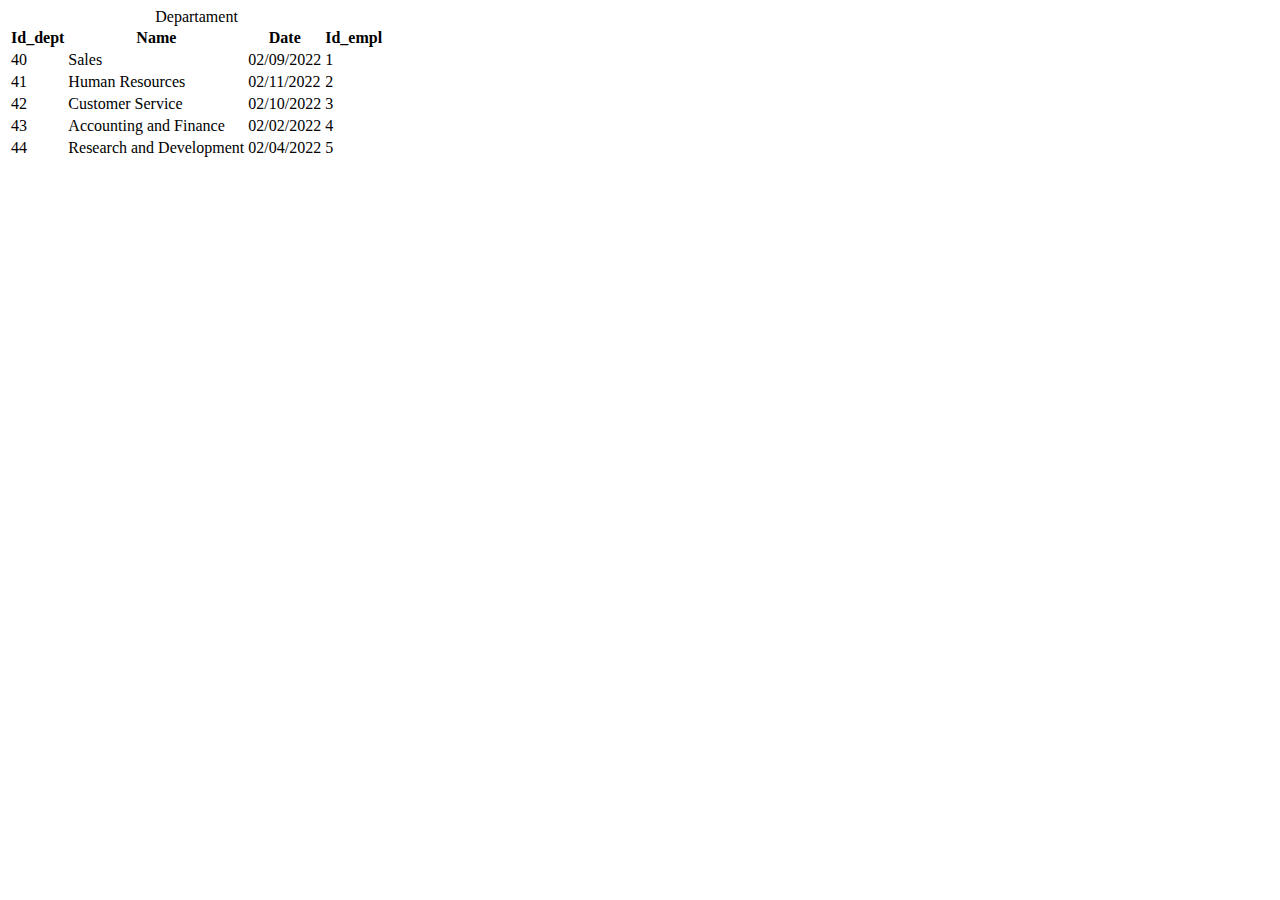
<file: Departament.HTML>
<!DOCTYPE html>
<html lang="en">
<head>
    <meta charset="UTF-8">
    <meta http-equiv="X-UA-Compatible" content="IE=edge">
    <meta name="viewport" content="width=device-width, initial-scale=1.0">
    <title>Document</title>
</head>
<body>
    

    <table>
        <caption>Departament</caption>
        <thead>
        <tr>
            <th>Id_dept</th>
            <th>Name</th>
            <th>Date</th>
            <th>Id_empl</th>
            
          
        </tr>

        <tr>
            <td>40</td>
            <td>Sales</td>
            <td>02/09/2022</td>
            <td>1</td>
            
        </tr>
        <tr>
            <td>41</td>
            <td>Human Resources</td>
            <td>02/11/2022</td>
            <td>2</td>
            
        </tr>
        <tr>
            <td>42</td>
            <td>Customer Service</td>
            <td>02/10/2022</td>
            <td>3</td>
            
        </tr>
        <tr>
            <td>43</td>
            <td>Accounting and Finance</td>
            <td>02/02/2022</td>
            <td>4</td>
            
        </tr>
        <tr>
            <td>44</td>
            <td>Research and Development</td>
            <td>02/04/2022</td>
            <td>5</td>
            
        </tr>
        

       </thead>
       <tbody>
      
        
    </table>
</body>
</html>
</file>
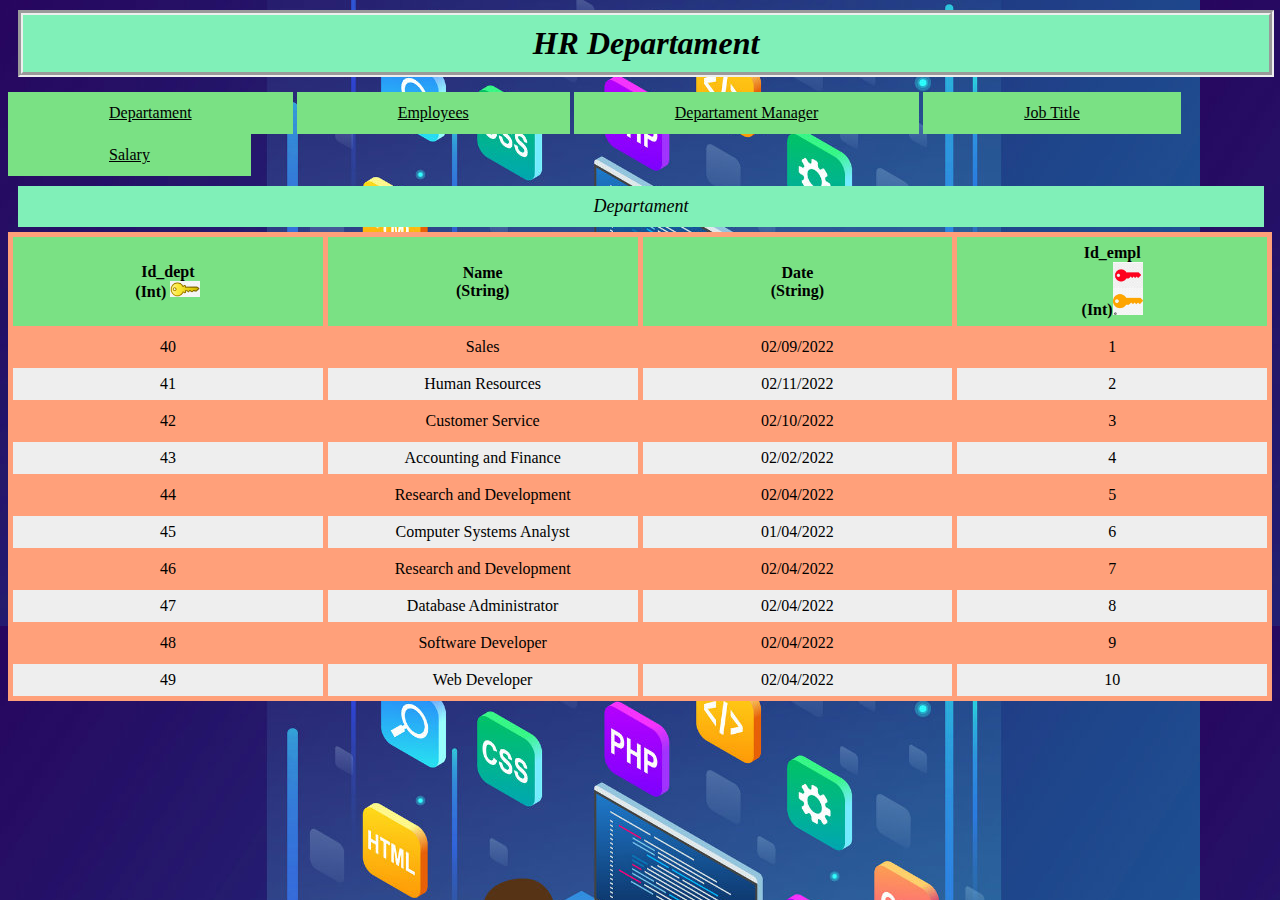
<file: Departament.html>
<!DOCTYPE html>
<html lang="en">


<head>
    <link rel="stylesheet" href="style.css">
    <meta charset="UTF-8">
    <meta http-equiv="X-UA-Compatible" content="IE=edge">
    <meta name="viewport" content="width=device-width, initial-scale=1.0">
    <title>Document</title>
</head>

<body>

    <h1>HR Departament</h1>
    <a href="Departament.html"> Departament </a>
    <a href="Employees.html"> Employees </a>
    <a href="Dept_manager.html"> Departament Manager </a>
    <a href="Job_Title.html"> Job Title  </a>
    <a href="Salary.html">  Salary </a>

    

    <table  id="Departament">
        <caption>Departament</caption>
        <thead>
        <tr>
            <th>Id_dept <br>(Int) <img src="PK.png" alt="PK" class="left" width="30"> </th>
            <th>Name <br> (String)</th>
            <th>Date <br> (String)</th>
            <th>Id_empl <br>(Int)<img src="PK_FK.JPG" alt="PK" class="left" width="30"></th>
            
          
        </tr>

        <tr>
            <td>40</td>
            <td>Sales</td>
            <td>02/09/2022</td>
            <td>1</td>
            
        </tr>
        <tr>
            <td>41</td>
            <td>Human Resources</td>
            <td>02/11/2022</td>
            <td>2</td>
            
        </tr>
        <tr>
            <td>42</td>
            <td>Customer Service</td>
            <td>02/10/2022</td>
            <td>3</td>
            
        </tr>
        <tr>
            <td>43</td>
            <td>Accounting and Finance</td>
            <td>02/02/2022</td>
            <td>4</td>
            
        </tr>
        <tr>
            <td>44</td>
            <td>Research and Development</td>
            <td>02/04/2022</td>
            <td>5</td>
            
        </tr>
        <tr>
            <td>45</td>
            <td>Computer Systems Analyst</td>
            <td>01/04/2022</td>
            <td>6</td>
            
        </tr>
        <tr>
            <td>46</td>
            <td>Research and Development</td>
            <td>02/04/2022</td>
            <td>7</td>
            
        </tr>
        <tr>
            <td>47</td>
            <td>Database Administrator</td>
            <td>02/04/2022</td>
            <td>8</td>
            
        </tr>
        <tr>
            <td>48</td>
            <td>Software Developer</td>
            <td>02/04/2022</td>
            <td>9</td>
            
        </tr>
        <tr>
            <td>49</td>
            <td>Web Developer</td>
            <td>02/04/2022</td>
            <td>10</td>
            
        </tr>
     
       
        
        

       </thead>
       <tbody>
      
        
    </table>
</body>
</html>
</file>
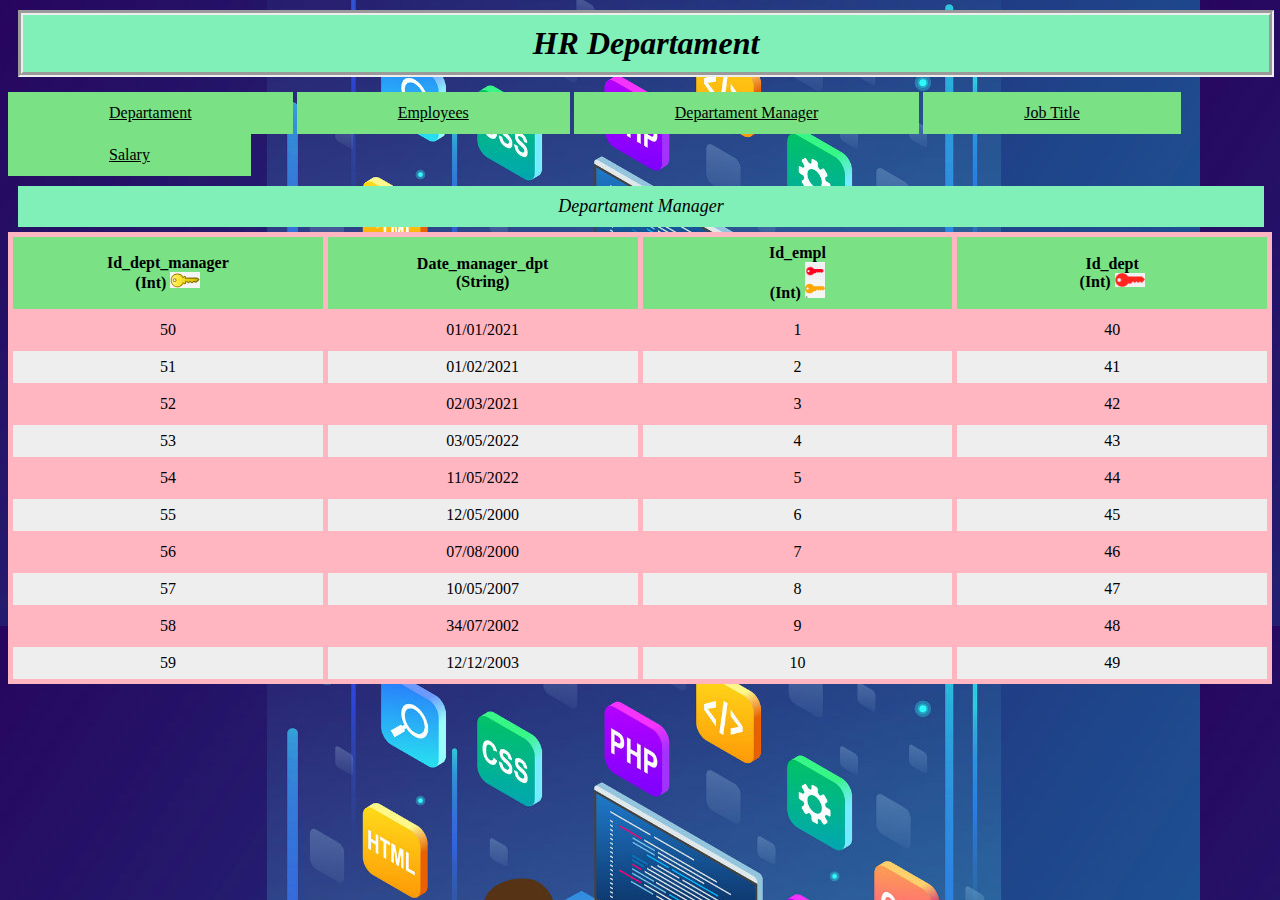
<file: Dept_manager.html>
<!DOCTYPE html>
<html lang="en">
<head>
    <link rel="stylesheet" href="style.css">
    <meta charset="UTF-8">
    <meta http-equiv="X-UA-Compatible" content="IE=edge">
    <meta name="viewport" content="width=device-width, initial-scale=1.0">
    <title>Document</title>
</head>
<body>
    <h1>HR Departament</h1>
    <a href="Departament.html"> Departament </a>
    <a href="Employees.html"> Employees </a>
    <a href="Dept_manager.html"> Departament Manager </a>
    <a href="Job_Title.html"> Job Title </a>
    <a href="Salary.html">  Salary </a>

    <table id="Dept_manager">
        <caption>Departament  Manager</caption>
        <thead>
        <tr>
            <th>Id_dept_manager <br>(Int) <img src="PK.png" alt="PK" class="left" width="30"> </th>
            <th>Date_manager_dpt  <br> (String) </th>
            <th>Id_empl <br>(Int) <img src="PK_FK.JPG" alt="PK" class="right" width="20">  </th>
            <th>Id_dept <br>(Int) <img src="FK.png" alt="PK" class="left" width="30">  </th>
           
            
          
        </tr>

        <tr>
            <td>50</td>
            <td>01/01/2021</td>
            <td>1</td>
            <td>40</td>
            
            
        </tr>
        <tr>
            <td>51</td>
            <td>01/02/2021</td>
            <td>2</td>
            <td>41</td>
            
            
        </tr>
        <tr>
            <td>52</td>
            <td>02/03/2021</td>
            <td>3</td>
            <td>42</td>
            
            
        </tr>
        <tr>
            <td>53</td>
            <td>03/05/2022</td>
            <td>4</td>
            <td>43</td>
            
            
        </tr>
        <tr>
            <td>54</td>
            <td>11/05/2022</td>
            <td>5</td>
            <td>44</td>
            
            
        </tr>

        <tr>
            <td>55</td>
            <td>12/05/2000</td>
            <td>6</td>
            <td>45</td>
            
            
        </tr>

        <tr>
            <td>56</td>
            <td>07/08/2000</td>
            <td>7</td>
            <td>46</td>
            
            
        </tr>

        <tr>
            <td>57</td>
            <td>10/05/2007</td>
            <td>8</td>
            <td>47</td>
           
            
        </tr>

        <tr>
            <td>58</td>
            <td>34/07/2002</td>
            <td>9</td>
            <td>48</td>
            
            
        </tr>

        <tr>
            <td>59</td>
            <td>12/12/2003</td>
            <td>10</td>
            <td>49</td>
            
            
        </tr>
        

       </thead>
       <tbody>
      
        
    </table>
</body>
</html>
</file>
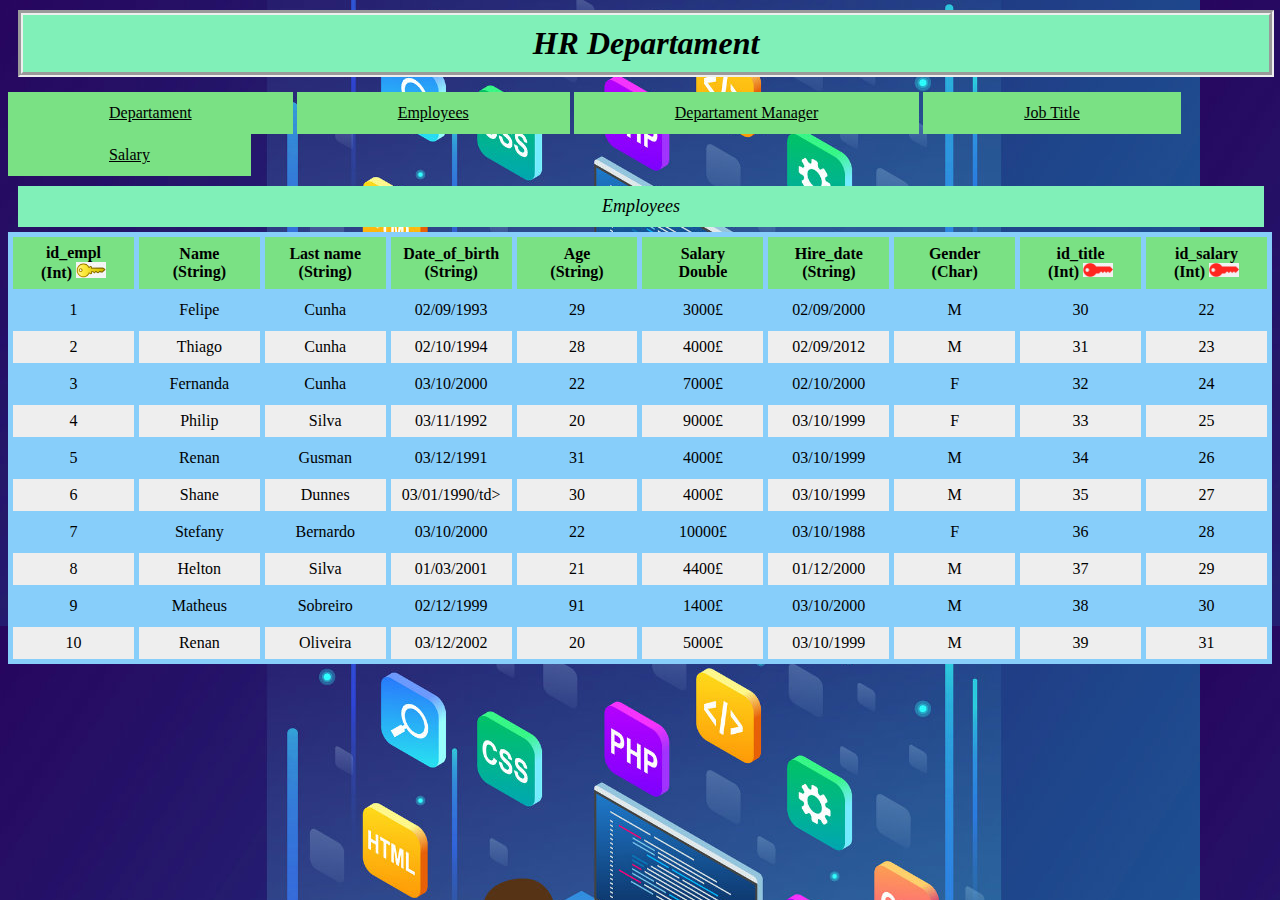
<file: Employees.html>
<!DOCTYPE html>
<html lang="en">
<head>
    <link rel="stylesheet" href="style.css">
    <meta charset="UTF-8">
    <meta http-equiv="X-UA-Compatible" content="IE=edge">
    <meta name="viewport" content="width=device-width, initial-scale=1.0">
    <title>Document</title>
</head>
<body>
    <h1>HR Departament</h1>
    <a href="Departament.html"> Departament </a>
    <a href="Employees.html"> Employees </a>
    <a href="Dept_manager.html"> Departament Manager </a>
    <a href="Job_Title.html"> Job Title </a>
    <a href="Salary.html">  Salary </a>

    <table id="Employees">
        <caption>Employees</caption>
        <thead>
        <tr>
            <th>id_empl <br>(Int) <img src="PK.png" alt="PK" class="left" width="30"> </th>
            <th >Name <br> (String)</th>
            <th >Last name <br> (String)</th>
            <th>Date_of_birth <br> (String) </th>
            <th>Age<br> (String) </th>
            <th>Salary <br> Double </th>
            <th>Hire_date <br> (String) </th>
            <th>Gender <br> (Char) </th>
            <th>id_title <br>(Int) <img src="FK.png" alt="PK" class="left" width="30"></th>
            <th>id_salary <br>(Int) <img src="FK.png" alt="PK" class="left" width="30"> </th>
          
        </tr>

        <tr>
            <td>1</td>
            <td >Felipe</td>
            <td>Cunha</td>
            <td>02/09/1993</td>
            <td>29</td>
            <td>3000£</td>
            <td>02/09/2000</td>
            <td>M</td>
            <td>30</td>
            <td>22</td>
        </tr>

        <tr>
            <td>2</td>
            <td>Thiago</td>
            <td>Cunha</td>
            <td>02/10/1994</td>
            <td>28</td>
            <td>4000£</td>
            <td>02/09/2012</td>
            <td>M</td>
            <td>31</td>
            <td>23</td>
        </tr>

        <tr>
            <td>3</td>
            <td>Fernanda</td>
            <td>Cunha</td>
            <td>03/10/2000</td>
            <td>22</td>
            <td>7000£</td>
            <td>02/10/2000</td>
            <td>F</td>
            <td>32</td>
            <td>24</td>
        </tr>

        <tr>
            <td>4</td>
            <td>Philip</td>
            <td>Silva</td>
            <td>03/11/1992</td>
            <td>20</td>
            <td>9000£</td>
            <td>03/10/1999</td>
            <td>F</td>
            <td>33</td>
            <td>25</td>
        </tr>

        <tr>
            <td>5</td>
            <td>Renan</td>
            <td>Gusman</td>
            <td>03/12/1991</td>
            <td>31</td>
            <td>4000£</td>
            <td>03/10/1999</td>
            <td>M</td>
            <td>34</td>
            <td>26</td>
        </tr>

        <tr>
            <td>6</td>
            <td>Shane</td>
            <td>Dunnes</td>
            <td>03/01/1990/td>
            <td>30</td>
            <td>4000£</td>
            <td>03/10/1999</td>
            <td>M</td>
            <td>35</td>
            <td>27</td>
        </tr>

        <tr>
            <td>7</td>
            <td>Stefany</td>
            <td>Bernardo</td>
            <td>03/10/2000</td>
            <td>22</td>
            <td>10000£</td>
            <td>03/10/1988</td>
            <td>F</td>
            <td>36</td>
            <td>28</td>
        </tr>

        <tr>
            <td>8</td>
            <td>Helton</td>
            <td>Silva</td>
            <td>01/03/2001</td>
            <td>21</td>
            <td>4400£</td>
            <td>01/12/2000</td>
            <td>M</td>
            <td>37</td>
            <td>29</td>
        </tr>

        <tr>
            <td>9</td>
            <td>Matheus</td>
            <td>Sobreiro</td>
            <td>02/12/1999</td>
            <td>91</td>
            <td>1400£</td>
            <td>03/10/2000</td>
            <td>M</td>
            <td>38</td>
            <td>30</td>
        </tr>

        <tr>
            <td>10</td>
            <td>Renan</td>
            <td>Oliveira</td>
            <td>03/12/2002</td>
            <td>20</td>
            <td>5000£</td>
            <td>03/10/1999</td>
            <td>M</td>
            <td>39</td>
            <td>31</td>
        </tr>

       </thead>
       <tbody>
      
        
    </table>
</body>
</html>
</file>
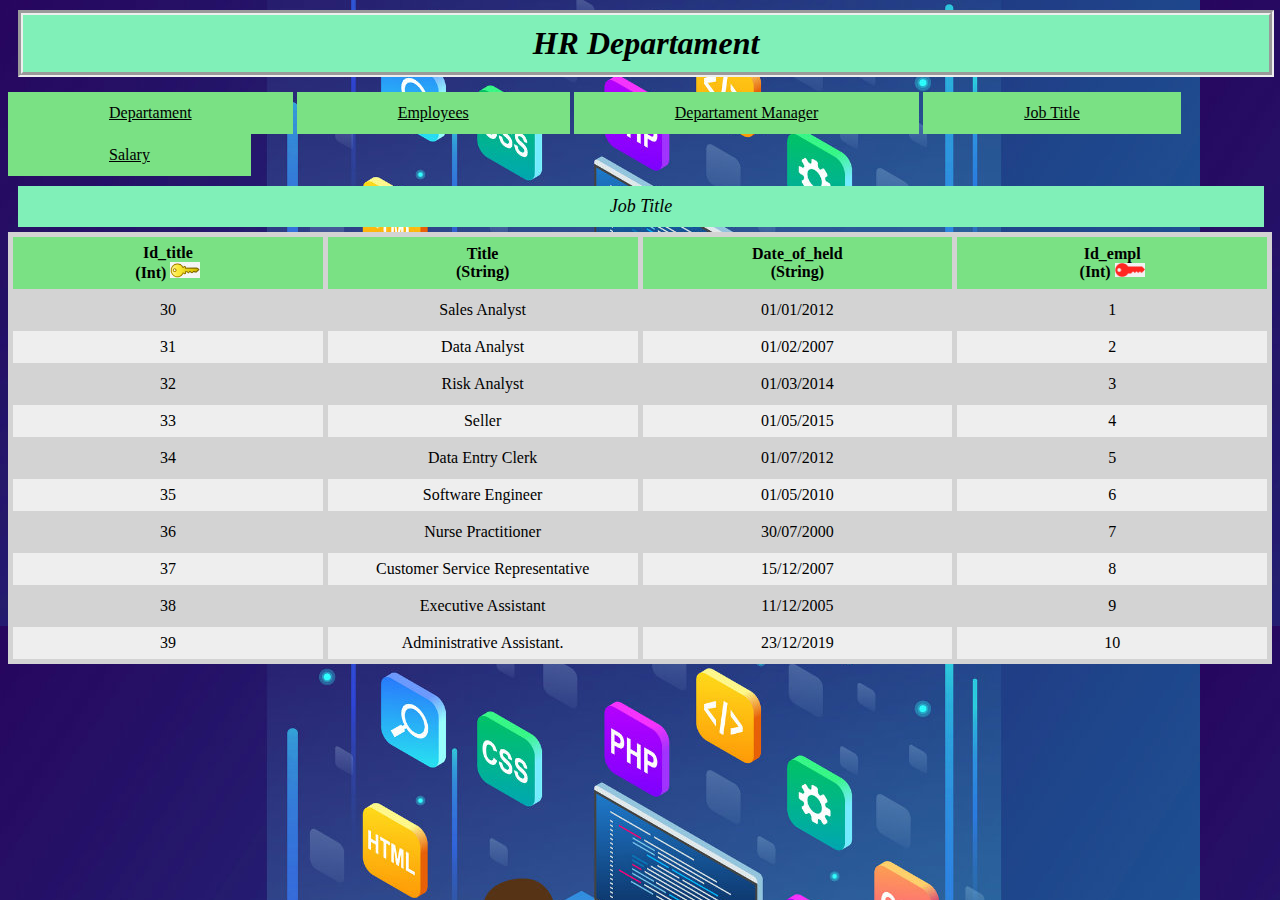
<file: Job_Title.html>
<!DOCTYPE html>
<html lang="en">

<head>
    <link rel="stylesheet" href="style.css">
    <meta charset="UTF-8">
    <meta http-equiv="X-UA-Compatible" content="IE=edge">
    <meta name="viewport" content="width=device-width, initial-scale=1.0">
    <title>Document</title>
</head>

<body>
    <h1>HR Departament</h1>
    
    <a href="Departament.html"> Departament </a>
    <a href="Employees.html"> Employees </a>
    <a href="Dept_manager.html"> Departament Manager </a>
    <a href="Job_Title.html"> Job Title  </a>
    <a href="Salary.html">  Salary </a>

    <table id="Job_Title">
        <caption>Job Title </caption>
        <thead>
        <tr>
            <th>Id_title <br>(Int) <img src="PK.png" alt="PK" class="left" width="30"> </th>
            <th>Title <br> (String) </th>
            <th>Date_of_held <br> (String) </th>
            <th>Id_empl <br>(Int) <img src="FK.png" alt="PK" class="left" width="30"> </th>
                    
        </tr>

        <tr>
            <td>30</td>
            <td>Sales Analyst</td>
            <td>01/01/2012</td>
            <td>1</td>            
        </tr>

        <tr>
            <td>31</td>
            <td>Data Analyst</td>
            <td>01/02/2007</td>
            <td>2</td>            
        </tr>

        <tr>
            <td>32</td>
            <td>Risk Analyst</td>
            <td>01/03/2014</td>
            <td>3</td>            
        </tr>

        <tr>
            <td>33</td>
            <td>Seller</td>
            <td>01/05/2015</td>
            <td>4</td>            
        </tr>

        <tr>
            <td>34</td>
            <td>Data Entry Clerk</td>
            <td>01/07/2012</td>
            <td>5</td>            
        </tr>
        <tr>
            <td>35</td>
            <td>Software Engineer</td>
            <td>01/05/2010</td>
            <td>6</td>            
        </tr>
        <tr>
            <td>36</td>
            <td>Nurse Practitioner</td>
            <td>30/07/2000</td>
            <td>7</td>            
        </tr>
        <tr>
            <td>37</td>
            <td>Customer Service Representative</td>
            <td>15/12/2007</td>
            <td>8</td>            
        </tr>
        <tr>
            <td>38</td>
            <td>Executive Assistant</td>
            <td>11/12/2005</td>
            <td>9</td>            
        </tr>
        <tr>
            <td>39</td>
            <td>Administrative Assistant.</td>
            <td>23/12/2019</td>
            <td>10</td>            
        </tr>
       

       </thead>
       <tbody>
      
        
    </table>
</body>
</html>
</file>
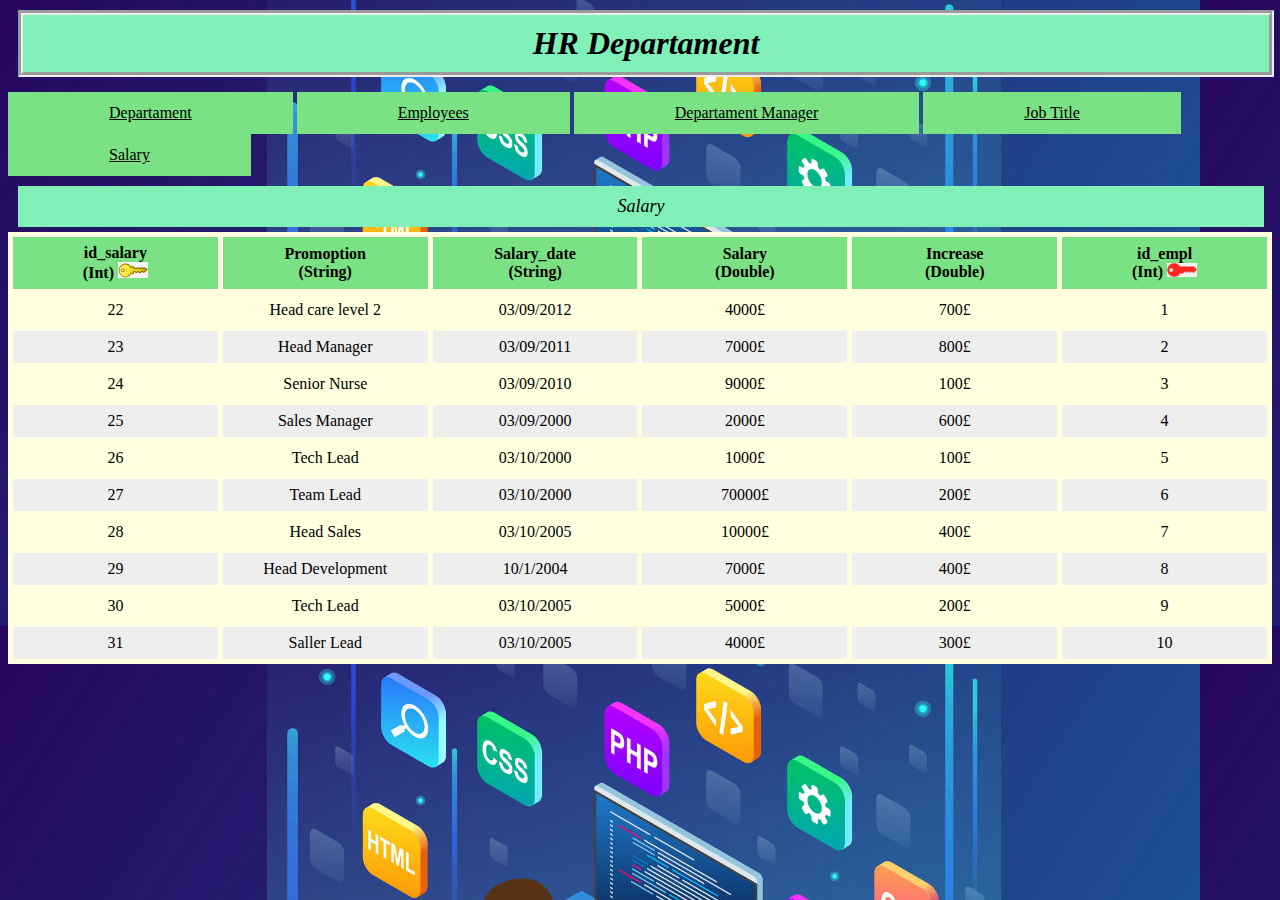
<file: Salary.html>
<!DOCTYPE html>
<html lang="en">

<head>
    <link rel="stylesheet" href="style.css">
    <meta charset="UTF-8">
    <meta http-equiv="X-UA-Compatible" content="IE=edge">
    <meta name="viewport" content="width=device-width, initial-scale=1.0">
    <title>Document</title>
</head>

<body>
    <h1>HR Departament</h1>
    <a href="Departament.html"> Departament </a>
    <a href="Employees.html"> Employees </a>
    <a href="Dept_manager.html"> Departament Manager </a>
    <a href="Job_Title.html"> Job Title  </a>
    <a href="Salary.html">  Salary </a>

    <table id="Salary">
        <caption>Salary</caption>
        <thead>
        <tr>
            <th>id_salary  <br>(Int) <img src="PK.png" alt="PK" class="left" width="30">  </th>
            <th>Promoption <br>(String)</th>
            <th>Salary_date <br> (String) </th>
            <th>Salary <br>  (Double)</th>
            <th>Increase <br> (Double)</th>
            <th>id_empl <br>(Int) <img src="FK.png" alt="PK" class="left" width="30"> </th>          
        </tr>

        <tr>
            <td>22</td>
            <td>Head care level 2</td>
            <td>03/09/2012</td>
            <td>4000£</td>
            <td>700£</td>
            <td>1</td>
            
        </tr>

        <tr>
            <td>23</td>
            <td>Head Manager</td>
            <td>03/09/2011</td>
            <td>7000£</td>
            <td>800£</td>
            <td>2</td>
        </tr>

        <tr>
            <td>24</td>
            <td>Senior Nurse</td>
            <td>03/09/2010</td>
            <td>9000£</td>
            <td>100£</td>
            <td>3</td>
        </tr>

        <tr>
            <td>25</td>
            <td>Sales Manager</td>
            <td>03/09/2000</td>
            <td>2000£</td>
            <td>600£</td>
            <td>4</td>
        </tr>
        <tr>
            <td>26</td>
            <td>Tech Lead</td>
            <td>03/10/2000</td>
            <td>1000£</td>
            <td>100£</td>
            <td>5</td>
        </tr>
        <tr>
            <td>27</td>
            <td> Team Lead</td>
            <td>03/10/2000</td>
            <td>70000£</td>
            <td>200£</td>
            <td>6</td>
        </tr>

        <tr>
            <td>28</td>
            <td>Head Sales</td>
            <td>03/10/2005</td>
            <td>10000£</td>
            <td>400£</td>
            <td>7</td>
        </tr>

        <tr>
            <td>29</td>
            <td>Head Development</td>
            <td>10/1/2004</td>
            <td>7000£</td>
            <td>400£</td>
            <td>8</td>
        </tr>

        <tr>
            <td>30</td>
            <td>Tech Lead</td>
            <td>03/10/2005</td>
            <td>5000£</td>
            <td>200£</td>
            <td>9</td>
        </tr>

        <tr>
            <td>31</td>
            <td>Saller Lead </td>
            <td>03/10/2005</td>
            <td>4000£</td>
            <td>300£</td>
            <td>10</td>
        </tr>


       </thead>
       <tbody>
      
        
    </table>
</body>
</html>
</file>
<file: style.css>
/* Mayer Reset */
table, caption, tbody, tfoot, thead, tr, th, td {
    margin: 0;
    padding: 0;
    border: 0;
    font-size: 100%;
    font: inherit;
    vertical-align: baseline;
}
table {
    table-layout: fixed;
    border-collapse: collapse;
    border-spacing: 0;
} 
/* Mayer Reset */


h1{
    border-style: groove;
    font-style:italic;
    border-width: 5px;
    margin-left: 0px;
    padding: 10px;
    margin: 10px;
    width: 97%;
    text-align: center;
    margin-bottom: 15px;
    background-color: rgb(128, 240, 184);

}

thead {
    border-style: solid;
    border-bottom-width: 2px;
}

tbody 
{
   overflow: auto;
   height: 0px;
  

}
table tr:nth-child(odd) {
    background: #eee;
    }

    table th{
        position: sticky;
        top: 0px;

        background-color: lightgreen;
         color: black;
    }


    table  {
        width: 100%;
        height: 0;
        text-align: left;
        margin-right: auto;
        border-style:groove;
        padding: 0;
        background-color:#7ae184;
        border-collapse:inherit;
        border-spacing: 5px;
        border-style: solid;
        border-width: 0px;
        margin-bottom: auto;
        
    }

      caption  {
        border-style:initial;
        font-style: italic;
        font-size: large;
        margin-block: 0px ;
        border-width: 5px;
        padding: 10px;
        margin: 10px;
        width: 97%;
        margin-bottom: 5px;
        background-color:  rgb(128, 240, 184);;
    }
    
    

    a:link {
        background-color: #7ae184;
        color:black;
        padding: 12px 101px;
        letter-spacing:0cm;
        text-align: center;
        font-weight:lighter;
        display: inline-block;

      }

    
    tr:nth-child(odd) {
        background-color:#eee;
    }

     table tr:hover {
        background-color: rgb(128, 240, 184);
        
    }
   


    table, caption, tbody, tfoot, thead, tr, th, td {
        border-color: rgb(80, 228, 12);
        color: black;
        text-align: center;
        vertical-align: middle;
    }

     table th {
        font-weight: bold;
        padding: 7px;
        padding-left: 10px;
        padding-right: 10px;
        margin: 0px;
        background-color:#7ae184;
        width: 96px;
    }
    
     table td {
        padding: 7px;
        margin: 0px;
        padding-left: 10px;
        padding-right: 10px;
        width: 96px;
    }

    body{
        background-image: url("t.i.jpeg");

     }
     #Departament {
        background-color:lightsalmon;
     }

     #Dept_manager{
        background-color: lightpink;

     }
     #Salary {
           background-color:lightyellow;
     }
     #Employees{
        background-color:lightskyblue;
     }
     #Job_Title{
        background-color:lightgray;
     }
</file>
